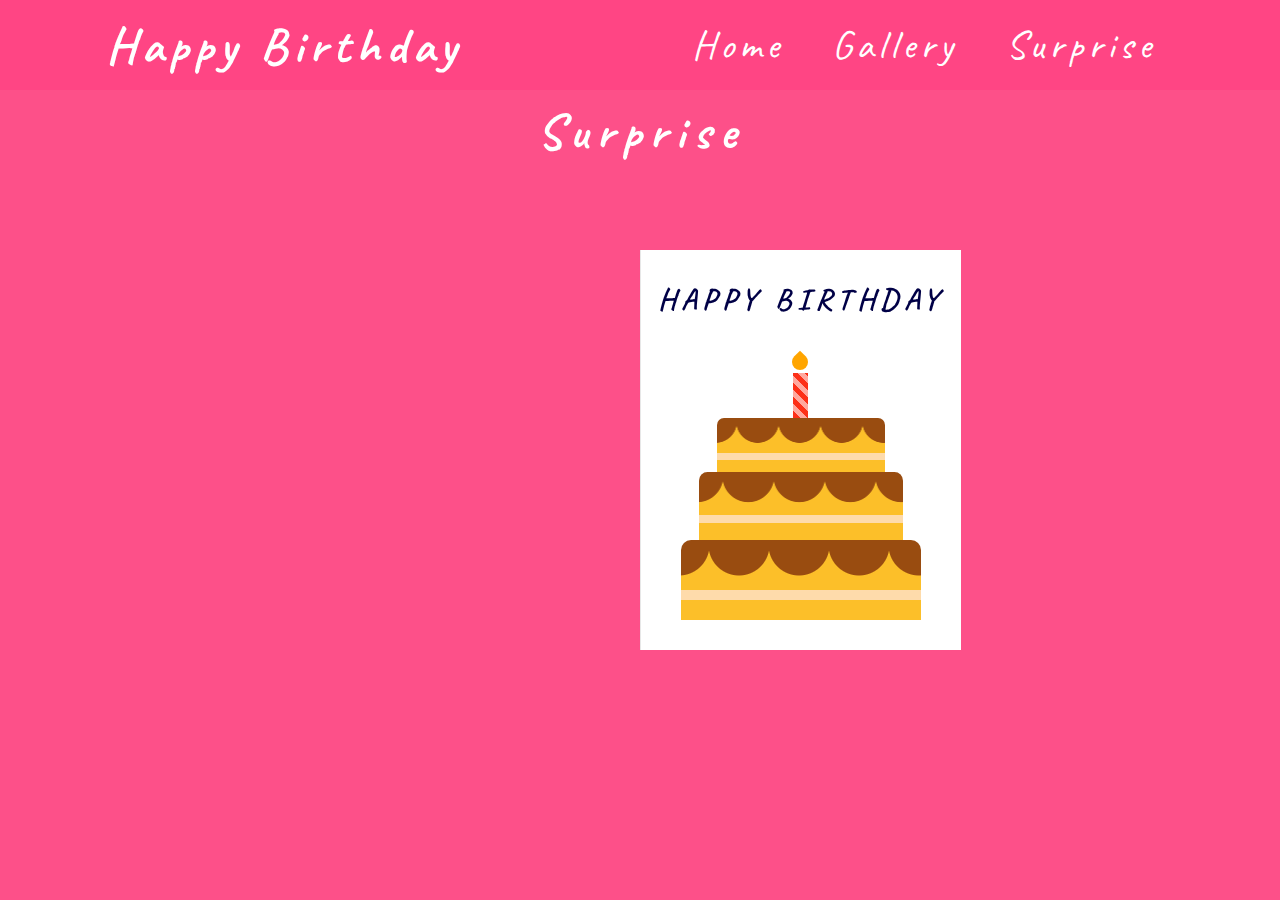
<file: card.html>
<!DOCTYPE html>
<html lang="en">
  <head>
    <meta name="viewport" content="width=device-width, initial-scale=1.0" />
    <title>Birthday Card</title>
    <!-- Google Font-->
    <link
      href="https://fonts.googleapis.com/css2?family=Poppins&display=swap"
      rel="stylesheet" />
    <link
      href="https://fonts.googleapis.com/css2?family=Caveat:wght@400;700&display=swap"
      rel="stylesheet" />
    <!-- Stylesheet -->
    <link rel="stylesheet" href="card.css" />
  </head>
  <body>
    <nav>
      <div class="logo">
        <h4>Happy Birthday</h4>
      </div>
      <ul class="nav-links">
        <li>
          <a href="index.html">Home</a>
        </li>
        <li>
          <a href="gallery.html">Gallery</a>
        </li>
        <li>
          <a href="card.html">Surprise</a>
        </li>
      </ul>
      <div class="burger">
        <div class="line1"></div>
        <div class="line2"></div>
        <div class="line3"></div>
      </div>
    </nav>
    <h3>Surprise</h3>
    <div class="card">
      <div class="outside">
        <div class="front">
          <p>Happy Birthday</p>
          <div class="cake">
            <div class="top-layer"></div>
            <div class="middle-layer"></div>
            <div class="bottom-layer"></div>
            <div class="candle"></div>
          </div>
        </div>
        <div class="back"></div>
      </div>
      <div class="inside">
        <p>A Big Appolgy for ignoring you & A little effort to make your special day more special!!</p>
        <h1>&#128157;</h1>
      </div>
    </div>
  </body>
</html>
</file>
<file: card.css>
@import url('https://fonts.googleapis.com/css2?family=Caveat:wght@400;700&display=swap');
* {
  padding: 0;
  margin: 0;
  box-sizing: border-box;
  font-family: "Caveat", cursive, "Poppins", sans-serif, ;
}
body {
  background-color: #fd5089;

}

nav {
  display: flex;
  justify-content: space-around;
  align-items: center;
  min-height: 10vh;
  font-family: "Caveat", cursive;
  background-color: #ff4584;
}
.logo {
  color: white;
  text-transform: capitalize;
  letter-spacing: 6px;
  font-size: 50px;
}
h4 {
  margin: 0.4rem;
}

.nav-links {
  display: flex;
  justify-content: space-around;
  width: 40%;
}
li {
  list-style: none;
  font-size: bold;
}
a {
  color: white;
  text-decoration: none;
  letter-spacing: 5px;
  font-size: 40px;
  font-weight: 300;
}
a:hover {
  font-weight: 300;
  font-size: 42px;
  cursor: pointer;
  size: 20px;
  transition: 0.5s;
  color: rgb(20, 16, 236);
}
.burger {
  display: none;
  cursor: pointer;
}
.line1 {
  width: 25px;
  height: 3px;
  background-color: white;
  margin: 3px;
  border-radius: 10px;
  -webkit-transition: all 0.3s ease-in-out;
  transition: all 0.3s ease-in-out;
}
.line2 {
  width: 25px;
  height: 3px;
  background-color: white;
  margin: 3px;
  border-radius: 10px;
  -webkit-transition: all 0.3s ease-in-out;
  transition: all 0.3s ease-in-out;
}
.line3 {
  width: 25px;
  height: 3px;
  background-color: white;
  margin: 3px;
  border-radius: 10px;
  -webkit-transition: all 0.3s ease-in-out;
  transition: all 0.3s ease-in-out;
}
.row {
  display: flex;
  flex-wrap: wrap;
  padding: 0 4px;
}
h3 {
  color: #fff;
  padding: 10px;
  margin-bottom: 30px;
  border-bottom: 5px;
  font-family: "Caveat", cursive;
  letter-spacing: 8px;
  font-size: 50px;
  text-align: center;
  font-weight: 700;
}
h3:hover{
  color: rgb(20, 16, 236);
  cursor: pointer;
  font-size: 50px;
  transition: 0.5s ease-in;
  letter-spacing: 10px;
}
h3 {
  color: #fff;
  padding: 10px;
  margin-bottom: 30px;
  border-bottom: 5px;
  font-family: "Caveat", cursive;
  letter-spacing: 8px;
  font-size: 50px;
  text-align: center;
  font-weight: 700;
}
h3:hover{
  color: rgb(20, 16, 236);
  cursor: pointer;
  font-size: 50px;
  transition: 0.5s ease-in;
  letter-spacing: 10px;
}
.card {
  width: 640px;
  height: 400px;
  position: absolute;
  margin: auto;
  left: 0;
  right: 0;
  top: 0;
  bottom: 0;
  -webkit-perspective: 1200px;
  perspective: 1200px;
  transition: 1s;
}
.card:hover {
  transform: rotate(-5deg);
}
.card:hover .outside {
  transform: rotateY(-130deg);
}
.outside,
.inside {
  height: 100%;
  width: 50%;
  position: absolute;
  left: 50.1%;
}
.inside {
  background: linear-gradient(to right, #e7e7e7, #ffffff 30%);
  line-height: 3;
  padding: 0 20px;
  text-align: center;
  display: flex;
  flex-direction: column;
  justify-content: space-around;
  align-items: center;
  left: 50%;
}
.outside {
  -webkit-transform-style: preserve-3d;
  transform-style: preserve-3d;
  z-index: 1;
  transform-origin: left;
  transition: 2s;
  cursor: pointer;
}
.front,
.back {
  height: 100%;
  width: 100%;
  position: absolute;
  -webkit-backface-visibility: hidden;
  backface-visibility: hidden;
  transform: rotateX(0deg);
}
.front {
  background-color: #ffffff;
}
.back {
  transform: rotateY(180deg);
  background: linear-gradient(to left, #e7e7e7, #ffffff 30%);
}
.cake {
  width: 100%;
  position: absolute;
  bottom: 30px;
}
.top-layer,
.middle-layer,
.bottom-layer {
  height: 80px;
  width: 240px;
  background-repeat: repeat;
  background-size: 60px 100px;
  background-position: 28px 0;
  background-image: linear-gradient(
      transparent 50px,
      #fedbab 50px,
      #fedbab 60px,
      transparent 60px
    ),
    radial-gradient(circle at 30px 5px, #994c10 30px, #fcbf29 31px);
  border-radius: 10px 10px 0 0;
  position: relative;
  margin: auto;
}
.middle-layer {
  transform: scale(0.85);
  top: 6px;
}
.top-layer {
  transform: scale(0.7);
  top: 26px;
}
.candle {
  height: 45px;
  width: 15px;
  background: repeating-linear-gradient(
    45deg,
    #fd3018 0,
    #fd3018 5px,
    #ffa89e 5px,
    #ffa89e 10px
  );
  position: absolute;
  margin: auto;
  left: 0;
  right: 0;
  bottom: 202px;
}
.candle:before {
  content: "";
  position: absolute;
  height: 16px;
  width: 16px;
  background-color: #ffa500;
  border-radius: 0 50% 50% 50%;
  bottom: 48px;
  transform: rotate(45deg);
  left: -1px;
}
.outside p {
  font-size: 30px;
  text-transform: uppercase;
  margin-top: 30px;
  text-align: center;
  letter-spacing: 6px;
  color: #000046;
  font-family: "Caveat", cursive;
  font-weight: 700;
}
.inside h1 {
  font-size: 120px;
  line-height: 120px;
}
</file>
